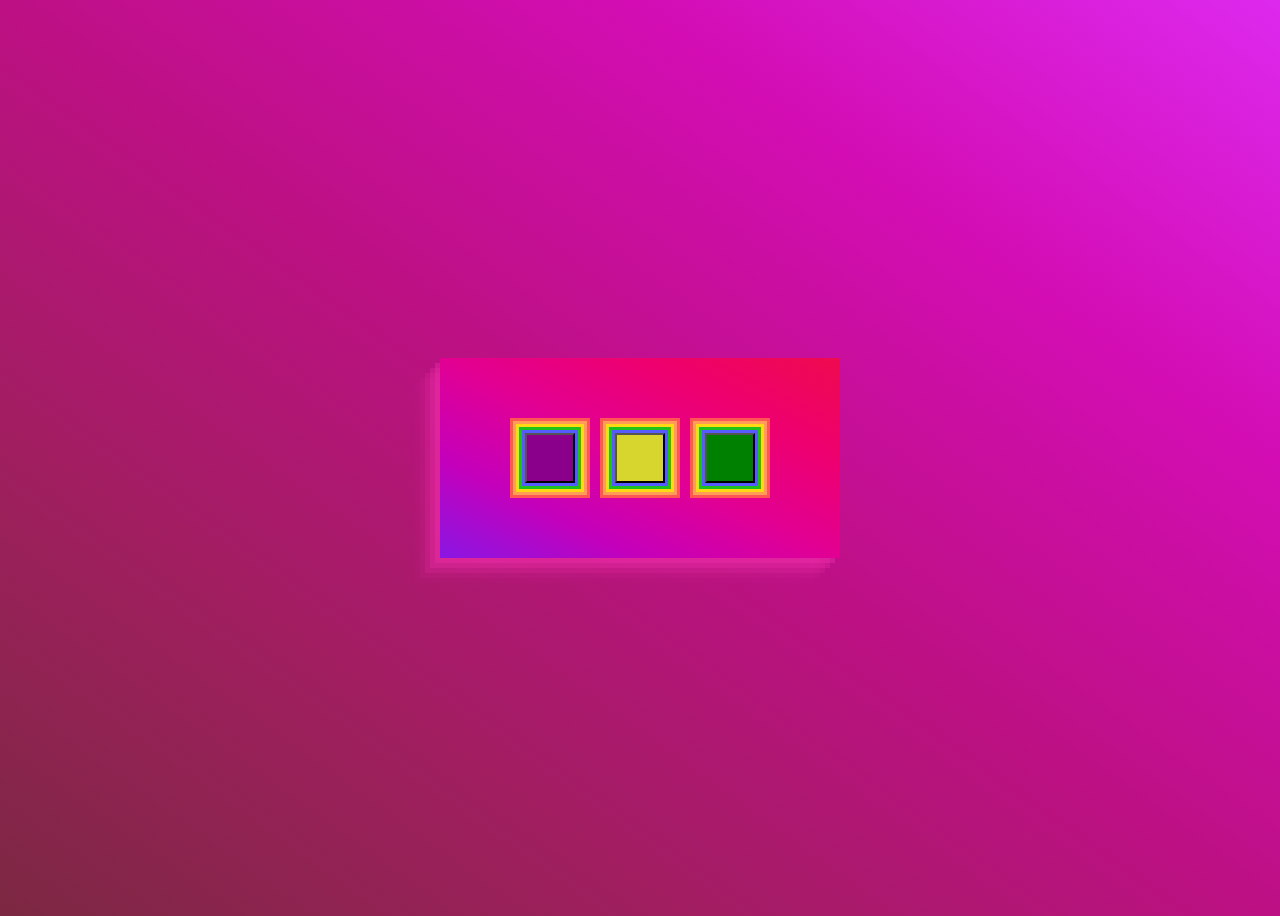
<file: index.html>
<html lang="en">
<head>
    <title>Document</title>
    <link rel="stylesheet" href=st.css>
    <script src="./action.js"></script>
</head>
<body>
        <div id="container">
            <div id="button-container">
            <button onclick="purple()"id="purple"></button>
            <button onclick="yellow()"id="yellow"></button>
            <button onclick="green()" id="green"></button>
        </div>

    </div>

    
</body>
</html>
</file>
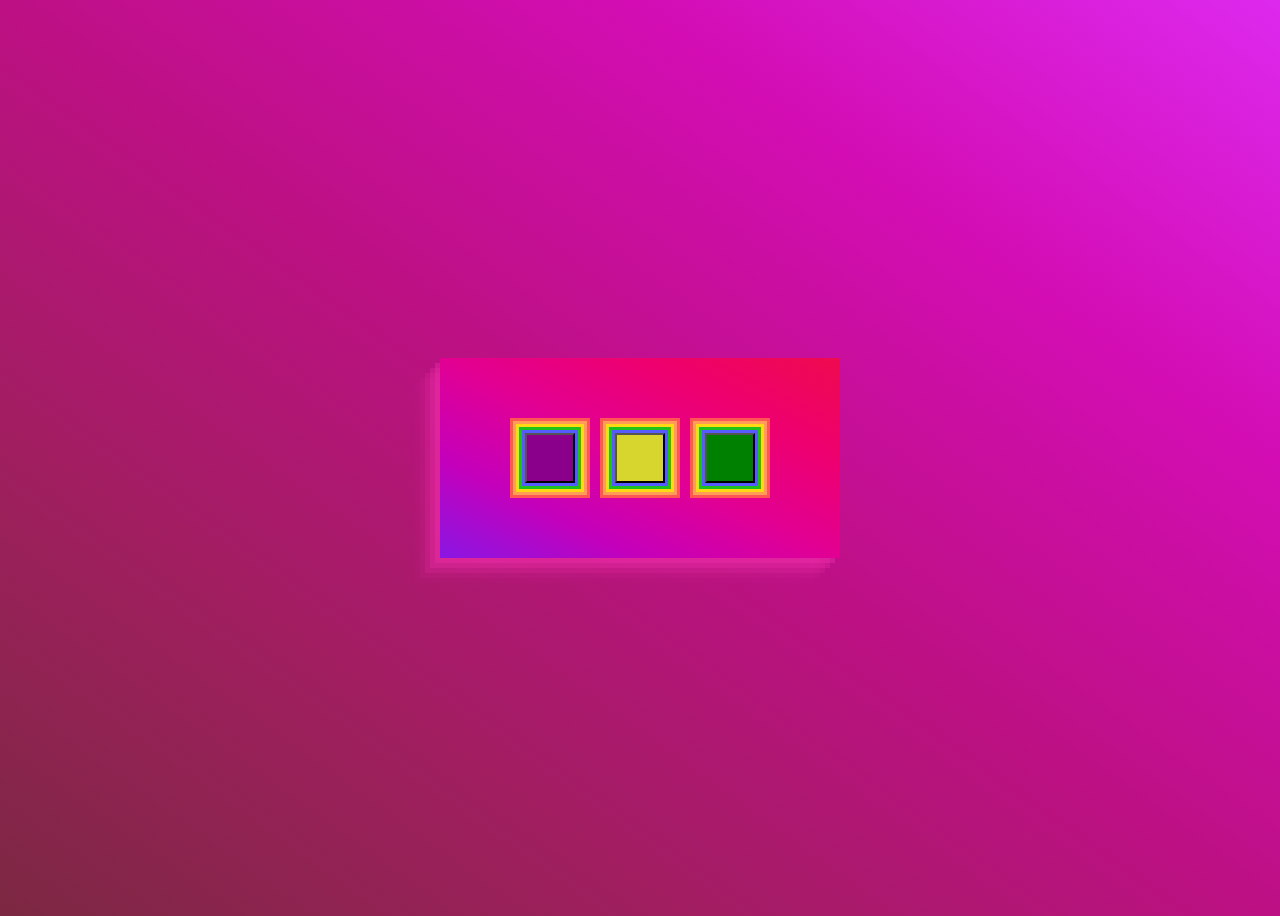
<file: wb.html>
<!DOCTYPE html>
<html lang="en">
<head>
    <meta charset="UTF-8">
    <meta http-equiv="X-UA-Compatible" content="IE=edge">
    <meta name="viewport" content="width=device-width, initial-scale=1.0">
    <title>Document</title>
    <link rel="stylesheet" href=st.css>
    <script src="./action.js"></script>
</head>
<body>
        <div id="container">
            <div id="button-container">
            <button onclick="purple()"id="purple"></button>
            <button onclick="yellow()"id="yellow"></button>
            <button onclick="green()" id="green"></button>
        </div>

    </div>

    
</body>
</html>
</file>
